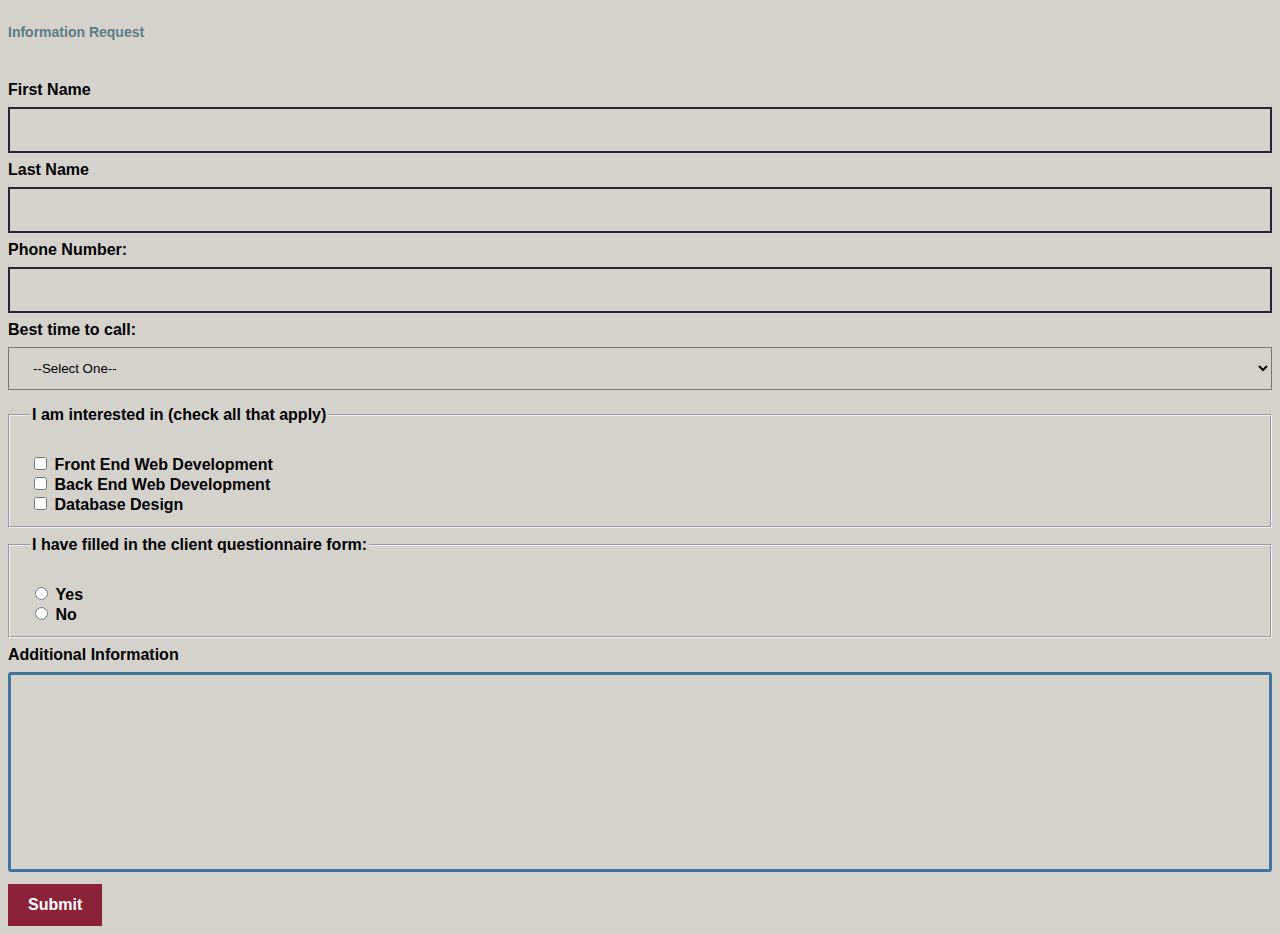
<file: contactMe.html>
<!DOCTYPE html>
<html>
    <head>
        <title>Contact Me</title>
        <link href="style.css" rel="stylesheet" type="text/css" />
    </head>
    <body>
        <h2>Information Request</h2><br/>
        <form action="submit.html" method="POST">
            <label for="firstName">First Name</label><br/>
            <input type="text" id="firstName" name="firstName"><br/>
            <label for="lastName">Last Name</label><br/>
            <input type="text" id="lastName" id="lastName"><br/>
            <label for="phone">Phone Number:</label><br>
            <input type="text" id="phone" name="phone"><br/>
            <label for="contact">Best time to call:</label><br/>
            <select id="contact" name="contact">
                <option value="default" selected>--Select One--</option>
                <option value="morning">Morning</option>
                <option value="afternoon">Afternoon</option>
                <option value="evening">Evening</option>
            </select>
            <fieldset>
                <legend>I am interested in (check all that apply)</legend><br>
                <input type="checkbox" id="frontEnd" name="interest" value="frontEnd">
                <label for="frontEnd">Front End Web Development</label><br/>
                <input type="checkbox" id="backEnd" name="interest" value="backEnd">
                <label for="backEnd">Back End Web Development</label><br/>
                <input type="checkbox" id="database" name="interest" value="database">
                <label for="database">Database Design</label><br />
            </fieldset>
            <fieldset>
                <legend>I have filled in the client questionnaire form:</legend><br />
                <input type="radio" id="choice1" name="questionnaire" value="yes">
                <label for="choice1">Yes</label><br />
                <input type="radio" id="choice2" name="questionnaire" value="no">
                <label for="choice2">No</label><br />
            </fieldset>
            <label for="info">Additional Information</label><br/>
            <textarea id="info"></textarea><br/>
            <input type="submit" name="submit" value="Submit">
        </form>

    </body>
</html>
</file>
<file: style.css>
/* Common elements across all pages */
body {
font-family: Arial, Helvetica, sans-serif;
background-color: #d5d2cb; /* in flowers by kinkajou888 – colourlovers.com */
}

h1 {
font-size: 20px;
line-height: 40px;
color: #44749d; /* corporate cobalt by entitydesigns – colourlovers.com */
}

hr {
border-top: 3px double #5b7d87; /*hush by oblivious – colourlovers.com */
}

h2 {
font-size: 14px;
line-height: 40px;
color: #5b7d87; /*hush by oblivious – colourlovers.com */
}

a {
font-family: serif;
text-decoration: underline;
font-weight: none;
}

a:link {
color: #44749d; /* corporate cobalt by entitydesign – colourlovers.com */
}

a:hover {
color: #8c2238; /* chay33 by annapashmina – colourlovers.com */
}

a:active {
color: #FCB542; /* chay33 by annapashmina -colourlovers.com */
}

input[type=text] {
	background-color: 		#d5d2cb;
	border:		2px	solid	#292533;
	width:		100%;
	padding:	12px	20px;
	margin:		8px 0;
	box-sizing:	border-box;
	
}

fieldset {
	background-color: #d5d2cb;
	width: 100%;
	padding: 12px 20px;
	margin: 8px 0;
	box-sizing:	border-box;

}

input, label {
	font-size: 16px;
	font-family: Arial, Helvetica, serif;
	font-weight: bold;
}

legend {
	font-size: 16px;
	font-family:	Arial, Helvetica, serif;
	font-weight: bold;
}

select {
	background-color:	#d5d2cb;
	width:	100%;
	padding:	12px 20px;
	margin:	8px 0;
	box-sizing:	border-box;
}

textarea {
	width: 100%;
	height: 200px;
	padding: 12px 20px;
	margin: 8px 0;
	box-sizing: border-box;
	border: 3px solid #44749d;
	border-radius: 3px;
	background-color: #d5d2cb;
	resize: none;
}

input, submit{
	background-color: #8c2238;
	border: none;
	color: white;
	padding: 12px 20px;
	text-align: center;
	text-decoration: none;
	display: inline-block;
	font-size: 16px;
}

.image img{
    width: 10%;
}
</file>
